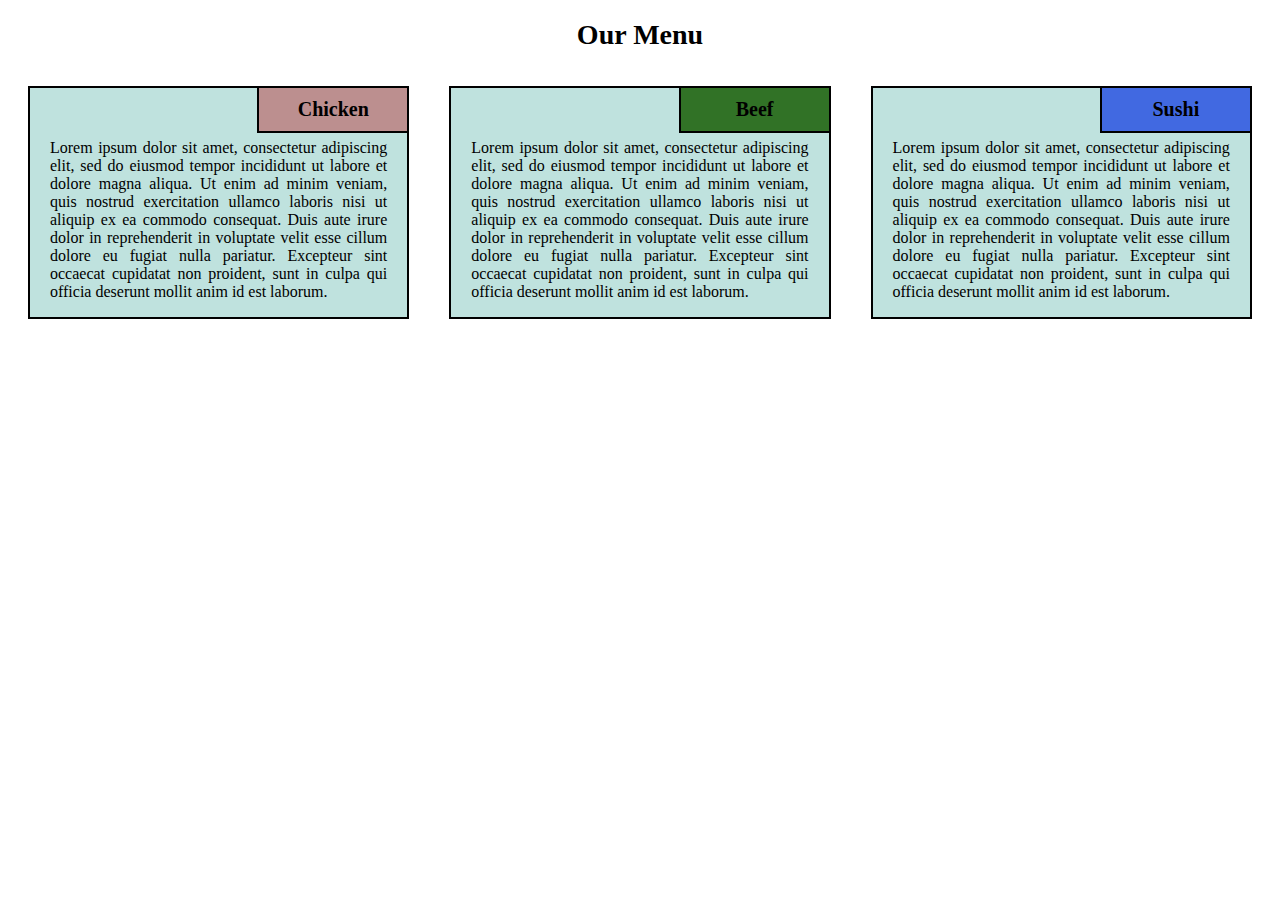
<file: module2-solution/index.html>
<!DOCTYPE html>
<html lang="en">
<head>
  <link rel="stylesheet" href="css/styles.css">
  <meta charset="utf-8">
  <meta name="viewport" content="width=device-width, initial-scale=1">
  <title>Assignment Solution for module 2</title>
</head>
<body>
  <h1>Our Menu</h1>
  <div class="row">
    <div class="cell col-md-4 col-sm-6 col-xs-12">
      <section>
        <div id="chicken" class="title">Chicken</div>
        <p>Lorem ipsum dolor sit amet, consectetur adipiscing elit, sed do eiusmod tempor incididunt ut labore et dolore magna aliqua. Ut enim ad minim veniam, quis nostrud exercitation ullamco laboris nisi ut aliquip ex ea commodo consequat. Duis aute irure dolor in reprehenderit in voluptate velit esse cillum dolore eu fugiat nulla pariatur. Excepteur sint occaecat cupidatat non proident, sunt in culpa qui officia deserunt mollit anim id est laborum.</p>
      </section> 
    </div>

    <div class="cell col-md-4 col-sm-6 col-xs-12">
      <section>
        <div id="beef" class="title">Beef</div>
        <p>Lorem ipsum dolor sit amet, consectetur adipiscing elit, sed do eiusmod tempor incididunt ut labore et dolore magna aliqua. Ut enim ad minim veniam, quis nostrud exercitation ullamco laboris nisi ut aliquip ex ea commodo consequat. Duis aute irure dolor in reprehenderit in voluptate velit esse cillum dolore eu fugiat nulla pariatur. Excepteur sint occaecat cupidatat non proident, sunt in culpa qui officia deserunt mollit anim id est laborum.</p>
      </section>
    </div>

    <div class="cell col-md-4 col-sm-12 col-xs-12">
      <section>
        <div id="sushi" class="title">Sushi</div>
        <p>Lorem ipsum dolor sit amet, consectetur adipiscing elit, sed do eiusmod tempor incididunt ut labore et dolore magna aliqua. Ut enim ad minim veniam, quis nostrud exercitation ullamco laboris nisi ut aliquip ex ea commodo consequat. Duis aute irure dolor in reprehenderit in voluptate velit esse cillum dolore eu fugiat nulla pariatur. Excepteur sint occaecat cupidatat non proident, sunt in culpa qui officia deserunt mollit anim id est laborum.</p>
      </section>
    </div>
  </div>
</body>
</html>
</file>
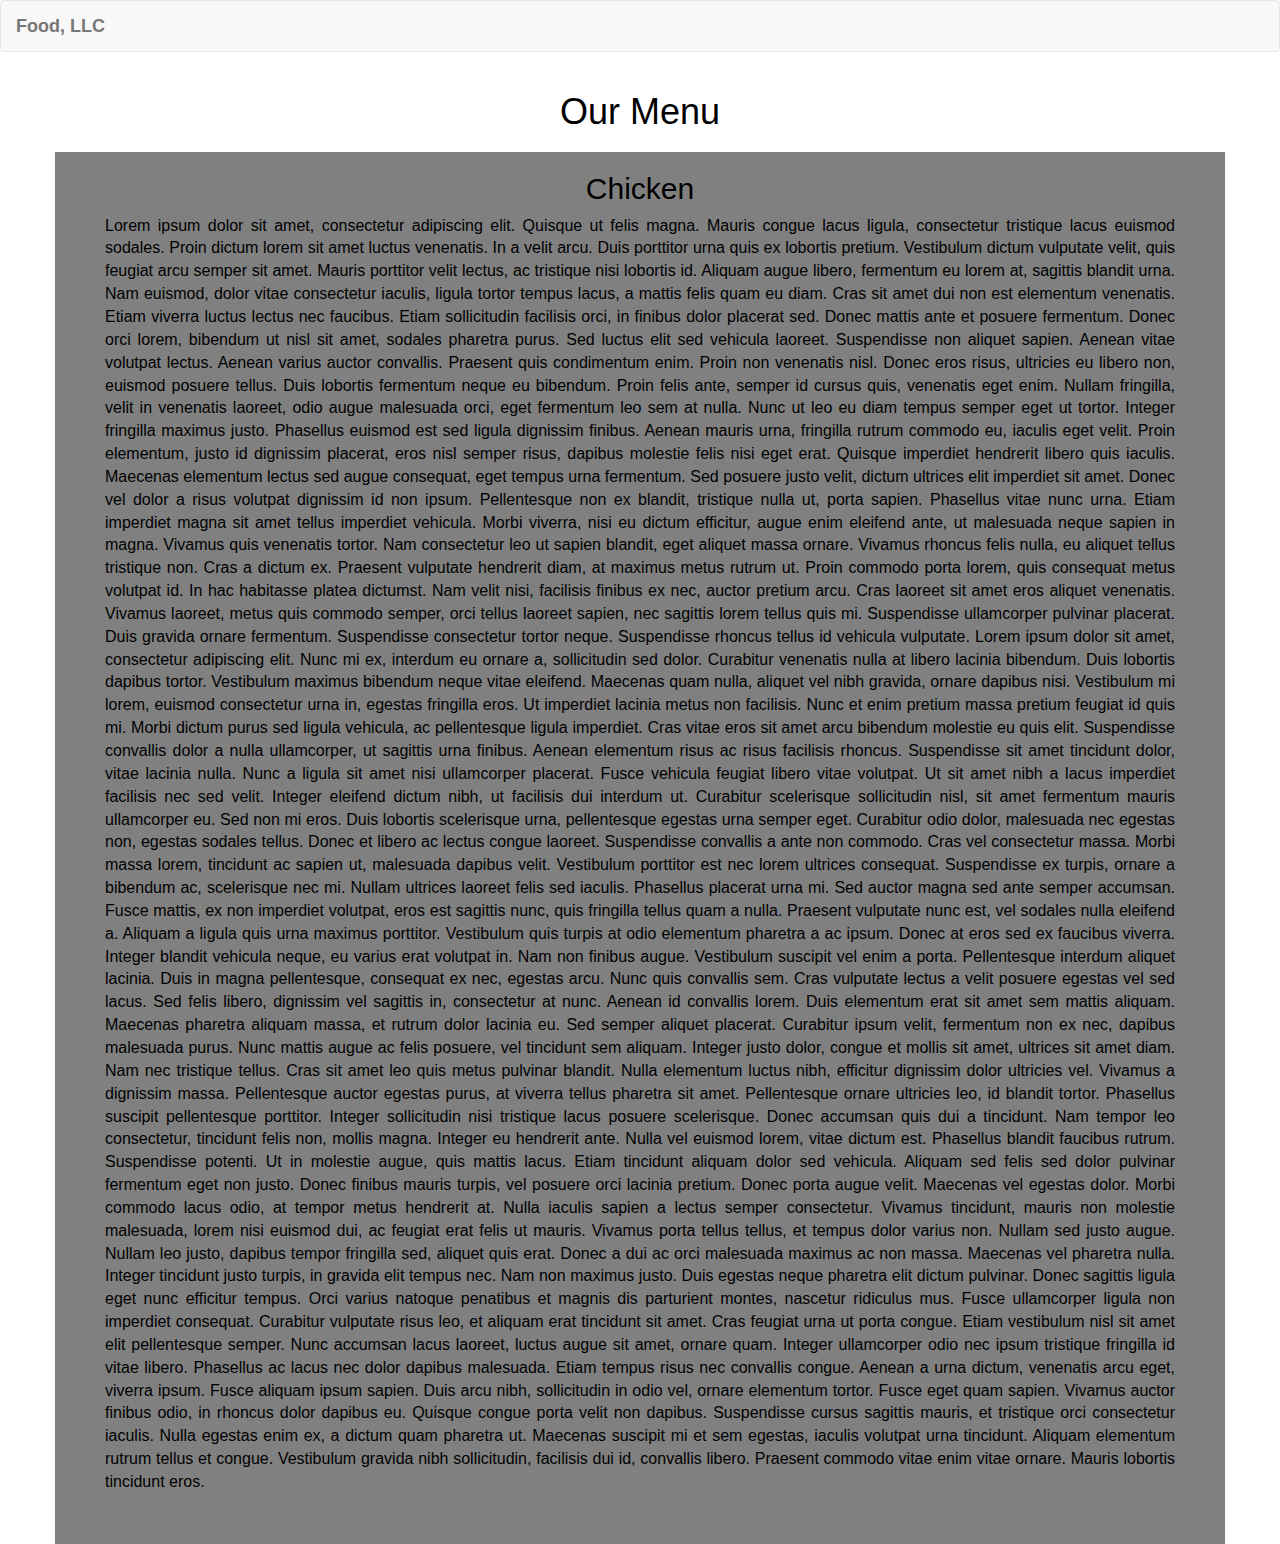
<file: module3-solution/index.html>
<!doctype html>
<html lang="en">
<head>
    <meta charset="utf-8">
    <meta http-equiv="X-UA-Compatible" content="IE=edge">
    <meta name="viewport" content="width=device-width, initial-scale=1">
    <title>Food, LLC</title>
    <link rel="stylesheet" href="css/bootstrap.min.css">
    <link rel="stylesheet" href="css/styles.css">
</head>
<body>
<header>
    <nav id="header-nav" class="navbar navbar-default">
        <div class="container-fluid">
            <div class="navbar-header">
                <a class="navbar-brand" href="index.html">Food, LLC</a>
                <button type="button" class="navbar-toggle collapsed" data-toggle="collapse"
                        data-target="#collapsable-nav"
                        aria-expanded="false">
                    <span class="sr-only">Toggle navigation</span>
                    <span class="icon-bar"></span>
                    <span class="icon-bar"></span>
                    <span class="icon-bar"></span>
                </button>
            </div>

            <div id="collapsable-nav" class="collapse navbar-collapse">
                <ul id="nav-list" class="nav navbar-nav navbar-right text-center">
                    <li class="visible-xs">
                        <a href="#">Chicken</a>
                    </li>
                    <li class="visible-xs">
                        <a href="#">Beef</a>
                    </li>
                    <li class="visible-xs">
                        <a href="#">Sushi</a>
                    </li>
                </ul>
            </div>
        </div>
    </nav>
</header>
<main>
    <div class="container">
        <div class="row">
            <h1 class="text-center">Our Menu</h1>
            <section class="col-xs-12">
                <h2 class="text-center">Chicken</h2>
                Lorem ipsum dolor sit amet, consectetur adipiscing elit. Quisque ut felis magna. Mauris congue lacus
                ligula, consectetur tristique lacus euismod sodales. Proin dictum lorem sit amet luctus venenatis. In a
                velit arcu. Duis porttitor urna quis ex lobortis pretium. Vestibulum dictum vulputate velit, quis
                feugiat arcu semper sit amet. Mauris porttitor velit lectus, ac tristique nisi lobortis id. Aliquam
                augue libero, fermentum eu lorem at, sagittis blandit urna. Nam euismod, dolor vitae consectetur
                iaculis, ligula tortor tempus lacus, a mattis felis quam eu diam. Cras sit amet dui non est elementum
                venenatis. Etiam viverra luctus lectus nec faucibus. Etiam sollicitudin facilisis orci, in finibus dolor
                placerat sed. Donec mattis ante et posuere fermentum. Donec orci lorem, bibendum ut nisl sit amet,
                sodales pharetra purus. Sed luctus elit sed vehicula laoreet.

                Suspendisse non aliquet sapien. Aenean vitae volutpat lectus. Aenean varius auctor convallis. Praesent
                quis condimentum enim. Proin non venenatis nisl. Donec eros risus, ultricies eu libero non, euismod
                posuere tellus. Duis lobortis fermentum neque eu bibendum. Proin felis ante, semper id cursus quis,
                venenatis eget enim.

                Nullam fringilla, velit in venenatis laoreet, odio augue malesuada orci, eget fermentum leo sem at
                nulla. Nunc ut leo eu diam tempus semper eget ut tortor. Integer fringilla maximus justo. Phasellus
                euismod est sed ligula dignissim finibus. Aenean mauris urna, fringilla rutrum commodo eu, iaculis eget
                velit. Proin elementum, justo id dignissim placerat, eros nisl semper risus, dapibus molestie felis nisi
                eget erat. Quisque imperdiet hendrerit libero quis iaculis. Maecenas elementum lectus sed augue
                consequat, eget tempus urna fermentum.

                Sed posuere justo velit, dictum ultrices elit imperdiet sit amet. Donec vel dolor a risus volutpat
                dignissim id non ipsum. Pellentesque non ex blandit, tristique nulla ut, porta sapien. Phasellus vitae
                nunc urna. Etiam imperdiet magna sit amet tellus imperdiet vehicula. Morbi viverra, nisi eu dictum
                efficitur, augue enim eleifend ante, ut malesuada neque sapien in magna. Vivamus quis venenatis tortor.
                Nam consectetur leo ut sapien blandit, eget aliquet massa ornare.

                Vivamus rhoncus felis nulla, eu aliquet tellus tristique non. Cras a dictum ex. Praesent vulputate
                hendrerit diam, at maximus metus rutrum ut. Proin commodo porta lorem, quis consequat metus volutpat id.
                In hac habitasse platea dictumst. Nam velit nisi, facilisis finibus ex nec, auctor pretium arcu. Cras
                laoreet sit amet eros aliquet venenatis.

                Vivamus laoreet, metus quis commodo semper, orci tellus laoreet sapien, nec sagittis lorem tellus quis
                mi. Suspendisse ullamcorper pulvinar placerat. Duis gravida ornare fermentum. Suspendisse consectetur
                tortor neque. Suspendisse rhoncus tellus id vehicula vulputate. Lorem ipsum dolor sit amet, consectetur
                adipiscing elit. Nunc mi ex, interdum eu ornare a, sollicitudin sed dolor. Curabitur venenatis nulla at
                libero lacinia bibendum. Duis lobortis dapibus tortor. Vestibulum maximus bibendum neque vitae eleifend.
                Maecenas quam nulla, aliquet vel nibh gravida, ornare dapibus nisi.

                Vestibulum mi lorem, euismod consectetur urna in, egestas fringilla eros. Ut imperdiet lacinia metus non
                facilisis. Nunc et enim pretium massa pretium feugiat id quis mi. Morbi dictum purus sed ligula
                vehicula, ac pellentesque ligula imperdiet. Cras vitae eros sit amet arcu bibendum molestie eu quis
                elit. Suspendisse convallis dolor a nulla ullamcorper, ut sagittis urna finibus. Aenean elementum risus
                ac risus facilisis rhoncus. Suspendisse sit amet tincidunt dolor, vitae lacinia nulla. Nunc a ligula sit
                amet nisi ullamcorper placerat. Fusce vehicula feugiat libero vitae volutpat. Ut sit amet nibh a lacus
                imperdiet facilisis nec sed velit. Integer eleifend dictum nibh, ut facilisis dui interdum ut. Curabitur
                scelerisque sollicitudin nisl, sit amet fermentum mauris ullamcorper eu.

                Sed non mi eros. Duis lobortis scelerisque urna, pellentesque egestas urna semper eget. Curabitur odio
                dolor, malesuada nec egestas non, egestas sodales tellus. Donec et libero ac lectus congue laoreet.
                Suspendisse convallis a ante non commodo. Cras vel consectetur massa. Morbi massa lorem, tincidunt ac
                sapien ut, malesuada dapibus velit. Vestibulum porttitor est nec lorem ultrices consequat.

                Suspendisse ex turpis, ornare a bibendum ac, scelerisque nec mi. Nullam ultrices laoreet felis sed
                iaculis. Phasellus placerat urna mi. Sed auctor magna sed ante semper accumsan. Fusce mattis, ex non
                imperdiet volutpat, eros est sagittis nunc, quis fringilla tellus quam a nulla. Praesent vulputate nunc
                est, vel sodales nulla eleifend a. Aliquam a ligula quis urna maximus porttitor. Vestibulum quis turpis
                at odio elementum pharetra a ac ipsum. Donec at eros sed ex faucibus viverra.

                Integer blandit vehicula neque, eu varius erat volutpat in. Nam non finibus augue. Vestibulum suscipit
                vel enim a porta. Pellentesque interdum aliquet lacinia. Duis in magna pellentesque, consequat ex nec,
                egestas arcu. Nunc quis convallis sem. Cras vulputate lectus a velit posuere egestas vel sed lacus. Sed
                felis libero, dignissim vel sagittis in, consectetur at nunc. Aenean id convallis lorem. Duis elementum
                erat sit amet sem mattis aliquam. Maecenas pharetra aliquam massa, et rutrum dolor lacinia eu. Sed
                semper aliquet placerat. Curabitur ipsum velit, fermentum non ex nec, dapibus malesuada purus. Nunc
                mattis augue ac felis posuere, vel tincidunt sem aliquam. Integer justo dolor, congue et mollis sit
                amet, ultrices sit amet diam.

                Nam nec tristique tellus. Cras sit amet leo quis metus pulvinar blandit. Nulla elementum luctus nibh,
                efficitur dignissim dolor ultricies vel. Vivamus a dignissim massa. Pellentesque auctor egestas purus,
                at viverra tellus pharetra sit amet. Pellentesque ornare ultricies leo, id blandit tortor. Phasellus
                suscipit pellentesque porttitor. Integer sollicitudin nisi tristique lacus posuere scelerisque. Donec
                accumsan quis dui a tincidunt. Nam tempor leo consectetur, tincidunt felis non, mollis magna.

                Integer eu hendrerit ante. Nulla vel euismod lorem, vitae dictum est. Phasellus blandit faucibus rutrum.
                Suspendisse potenti. Ut in molestie augue, quis mattis lacus. Etiam tincidunt aliquam dolor sed
                vehicula. Aliquam sed felis sed dolor pulvinar fermentum eget non justo. Donec finibus mauris turpis,
                vel posuere orci lacinia pretium. Donec porta augue velit. Maecenas vel egestas dolor. Morbi commodo
                lacus odio, at tempor metus hendrerit at.

                Nulla iaculis sapien a lectus semper consectetur. Vivamus tincidunt, mauris non molestie malesuada,
                lorem nisi euismod dui, ac feugiat erat felis ut mauris. Vivamus porta tellus tellus, et tempus dolor
                varius non. Nullam sed justo augue. Nullam leo justo, dapibus tempor fringilla sed, aliquet quis erat.
                Donec a dui ac orci malesuada maximus ac non massa. Maecenas vel pharetra nulla. Integer tincidunt justo
                turpis, in gravida elit tempus nec. Nam non maximus justo.

                Duis egestas neque pharetra elit dictum pulvinar. Donec sagittis ligula eget nunc efficitur tempus. Orci
                varius natoque penatibus et magnis dis parturient montes, nascetur ridiculus mus. Fusce ullamcorper
                ligula non imperdiet consequat. Curabitur vulputate risus leo, et aliquam erat tincidunt sit amet. Cras
                feugiat urna ut porta congue. Etiam vestibulum nisl sit amet elit pellentesque semper. Nunc accumsan
                lacus laoreet, luctus augue sit amet, ornare quam. Integer ullamcorper odio nec ipsum tristique
                fringilla id vitae libero.

                Phasellus ac lacus nec dolor dapibus malesuada. Etiam tempus risus nec convallis congue. Aenean a urna
                dictum, venenatis arcu eget, viverra ipsum. Fusce aliquam ipsum sapien. Duis arcu nibh, sollicitudin in
                odio vel, ornare elementum tortor. Fusce eget quam sapien. Vivamus auctor finibus odio, in rhoncus dolor
                dapibus eu. Quisque congue porta velit non dapibus. Suspendisse cursus sagittis mauris, et tristique
                orci consectetur iaculis. Nulla egestas enim ex, a dictum quam pharetra ut. Maecenas suscipit mi et sem
                egestas, iaculis volutpat urna tincidunt. Aliquam elementum rutrum tellus et congue. Vestibulum gravida
                nibh sollicitudin, facilisis dui id, convallis libero. Praesent commodo vitae enim vitae ornare. Mauris
                lobortis tincidunt eros.
            </section>
        </div>
    </div>
</main>
<script src="js/jquery-1.11.3.min.js"></script>
<script src="js/bootstrap.min.js"></script>
</body>
</html>
</file>
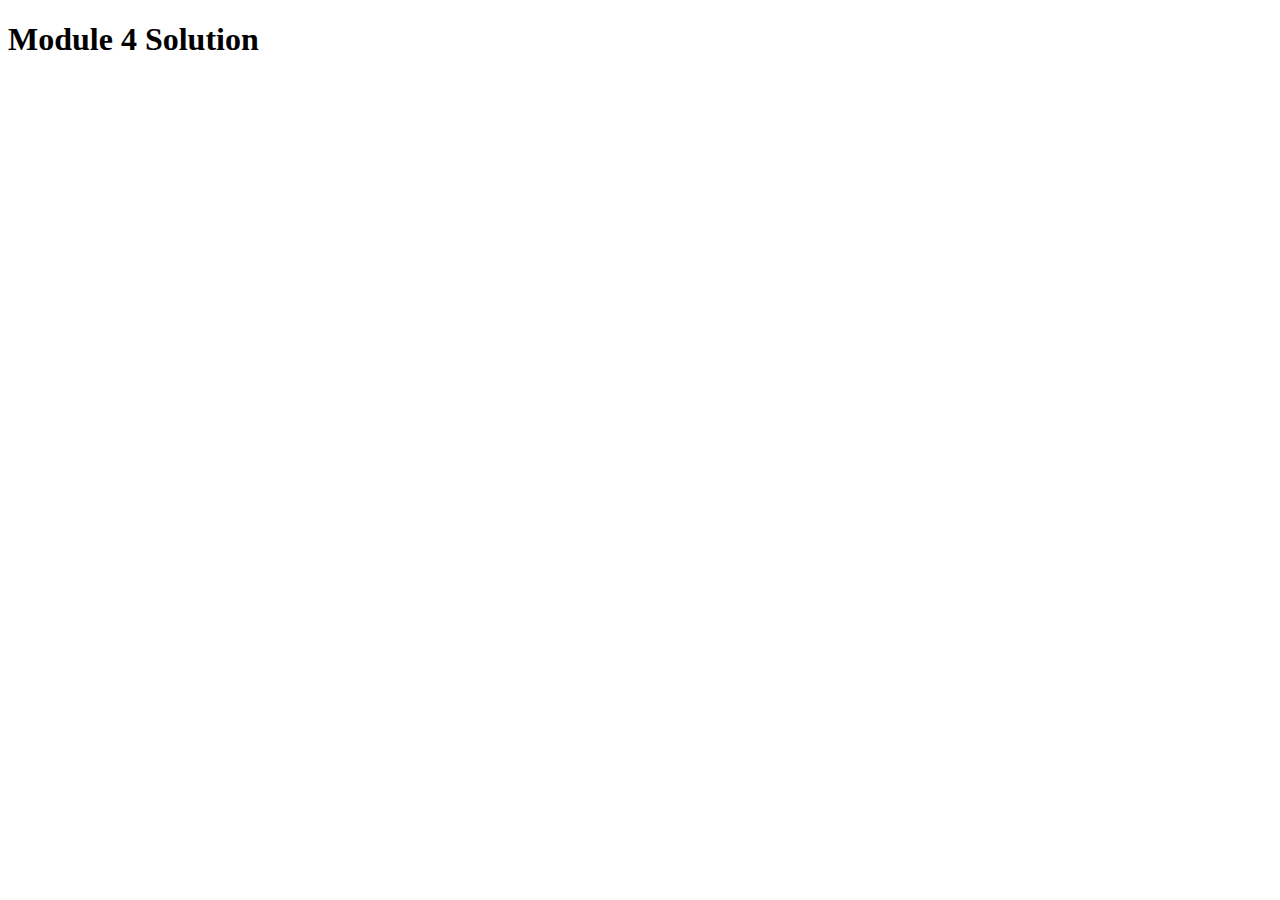
<file: module4-solution/index.html>
<!DOCTYPE html>
<html>
<head>
  <meta charset="utf-8">
  <title>Module 4 Solution</title>
  <script src="SpeakHello.js"></script>
  <script src="SpeakGoodBye.js"></script>
  <script src="script.js"></script>
</head>
<body>
  <h1>Module 4 Solution</h1>
</body>
</html>
</file>
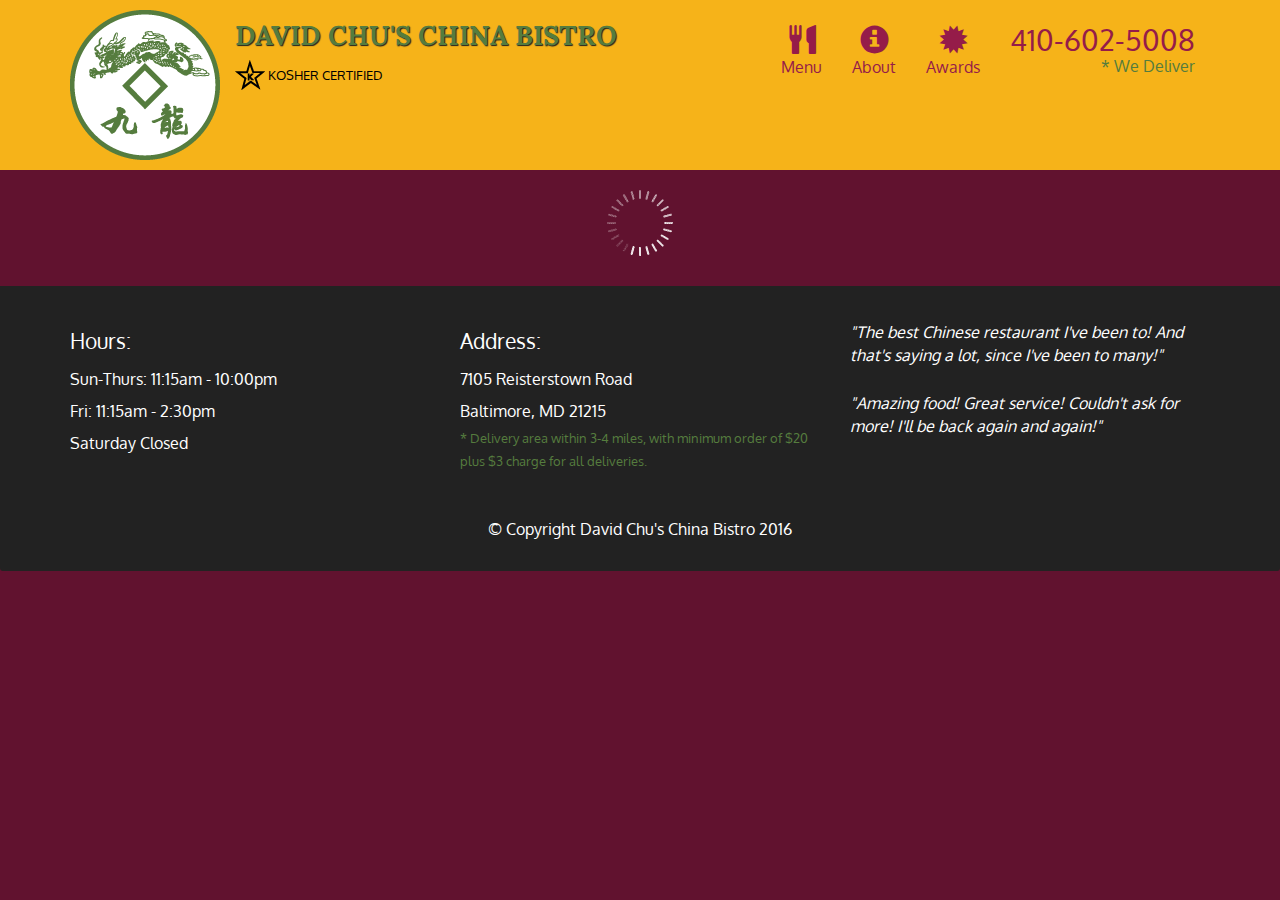
<file: module5-solution/index.html>
<!doctype html>
<html lang="en">
  <head>
    <meta charset="utf-8">
    <meta http-equiv="X-UA-Compatible" content="IE=edge">
    <meta name="viewport" content="width=device-width, initial-scale=1">
    <title>David Chu's China Bistro</title>
    <link rel="stylesheet" href="css/bootstrap.min.css">
    <link rel="stylesheet" href="css/styles.css">
    <link href='https://fonts.googleapis.com/css?family=Oxygen:400,300,700' rel='stylesheet' type='text/css'>
    <link href='https://fonts.googleapis.com/css?family=Lora' rel='stylesheet' type='text/css'>
  </head>
<body>
  <header>
    <nav id="header-nav" class="navbar navbar-default">
      <div class="container">
        <div class="navbar-header">
          <a href="index.html" class="pull-left visible-md visible-lg">
            <div id="logo-img" alt="Logo image"></div>
          </a>

          <div class="navbar-brand">
            <a href="index.html"><h1>David Chu's China Bistro</h1></a>
            <p>
              <img src="images/star-k-logo.png" alt="Kosher certification">
              <span>Kosher Certified</span>
            </p>
          </div>

          <button id="navbarToggle" type="button" class="navbar-toggle collapsed" data-toggle="collapse" data-target="#collapsable-nav" aria-expanded="false">
            <span class="sr-only">Toggle navigation</span>
            <span class="icon-bar"></span>
            <span class="icon-bar"></span>
            <span class="icon-bar"></span>
          </button>
        </div>
        
        <div id="collapsable-nav" class="collapse navbar-collapse">
           <ul id="nav-list" class="nav navbar-nav navbar-right">
            <li id="navHomeButton" class="visible-xs active">
              <a href="index.html">
                <span class="glyphicon glyphicon-home"></span> Home</a>
            </li>
            <li id="navMenuButton">
              <a href="#" onclick="$dc.loadMenuCategories();">
                <span class="glyphicon glyphicon-cutlery"></span><br class="hidden-xs"> Menu</a>
            </li>
            <li>
              <a href="#">
                <span class="glyphicon glyphicon-info-sign"></span><br class="hidden-xs"> About</a>
            </li>
            <li>
              <a href="#">
                <span class="glyphicon glyphicon-certificate"></span><br class="hidden-xs"> Awards</a>
            </li>
            <li id="phone" class="hidden-xs">
              <a href="tel:410-602-5008">
                <span>410-602-5008</span></a><div>* We Deliver</div>
            </li>
          </ul><!-- #nav-list -->
        </div><!-- .collapse .navbar-collapse -->
      </div><!-- .container -->
    </nav><!-- #header-nav -->
  </header>

  <div id="call-btn" class="visible-xs">
    <a class="btn" href="tel:410-602-5008">
    <span class="glyphicon glyphicon-earphone"></span>
    410-602-5008
    </a>
  </div>
  <div id="xs-deliver" class="text-center visible-xs">* We Deliver</div>

  <div id="main-content" class="container"></div>

  <footer class="panel-footer">
    <div class="container">
      <div class="row">
        <section id="hours" class="col-sm-4">
          <span>Hours:</span><br>
          Sun-Thurs: 11:15am - 10:00pm<br>
          Fri: 11:15am - 2:30pm<br>
          Saturday Closed
          <hr class="visible-xs">
        </section>
        <section id="address" class="col-sm-4">
          <span>Address:</span><br>
          7105 Reisterstown Road<br>
          Baltimore, MD 21215
          <p>* Delivery area within 3-4 miles, with minimum order of $20 plus $3 charge for all deliveries.</p>
          <hr class="visible-xs">
        </section>
        <section id="testimonials" class="col-sm-4">
          <p>"The best Chinese restaurant I've been to! And that's saying a lot, since I've been to many!"</p>
          <p>"Amazing food! Great service! Couldn't ask for more! I'll be back again and again!"</p>
        </section>
      </div>
      <div class="text-center">&copy; Copyright David Chu's China Bistro 2016</div>
    </div>
  </footer>

  <!-- jQuery (Bootstrap JS plugins depend on it) -->
  <script src="js/jquery-2.1.4.min.js"></script>
  <script src="js/bootstrap.min.js"></script>
  <script src="js/ajax-utils.js"></script>
  <script src="js/script.js"></script>
</body>
</html>
</file>
<file: module2-solution/css/styles.css>
* {
  box-sizing: border-box;
  font-family: Montserrat;
}

h1 {
  margin-bottom: 15px;
  text-align: center;
  color: black;
  font-size: 1.75em;
}

.cell {
  float: left;
}

section {
  border: 2px solid black;
  position: relative;
  padding: 35px 20px 0;
  margin:  20px;
  background-color: #BFE2DE;
}

.title {
  border-bottom: 2px solid black;
  border-left: 2px solid black;
  position: absolute;
  padding: 10px;
  width: 150px;
  text-align: center;
  font-size: 1.25em;
  font-weight: bold;
  right: 0;
  top:  0;
}

#chicken {
  background-color: rosybrown;
}

#beef {
  background-color: #317226;
}

#sushi {
  background-color: royalblue;
}

p {
  color: black;
  text-align: justify;
}

@media (min-width: 992px) {
  .col-md-1 {
    width: 8.33%;
  }
  .col-md-2 {
    width: 16.66%;
  }
  .col-md-3 {
    width: 25%;
  }
  .col-md-4 {
    width: 33.33%;
  }
  .col-md-5 {
    width: 41.66%;
  }
  .col-md-6 {
    width: 50%;
  }
  .col-md-7 {
    width: 58.33%;
  }
  .col-md-8 {
    width: 66.66%;
  }
  .col-md-9 {
    width: 74.99%;
  }
  .col-md-10 {
    width: 83.33%;
  }
  .col-md-11 {
    width: 91.66%;
  }
  .col-md-12 {
    width: 100%;
  }
}

@media (min-width: 768px) and (max-width: 991px) {
  .col-sm-1 {
    width: 8.33%;
  }
  .col-sm-2 {
    width: 16.66%;
  }
  .col-sm-3 {
    width: 25%;
  }
  .col-sm-4 {
    width: 33.33%;
  }
  .col-sm-5 {
    width: 41.66%;
  }
  .col-sm-6 {
    width: 50%;
  }
  .col-sm-7 {
    width: 58.33%;
  }
  .col-sm-8 {
    width: 66.66%;
  }
  .col-sm-9 {
    width: 74.99%;
  }
  .col-sm-10 {
    width: 83.33%;
  }
  .col-sm-11 {
    width: 91.66%;
  }
  .col-sm-12 {
    width: 100%;
  }
}

@media (max-width: 767px) {
  .col-xs-1 {
    width: 8.33%;
  }
  .col-xs-2 {
    width: 16.66%;
  }
  .col-xs-3 {
    width: 25%;
  }
  .col-xs-4 {
    width: 33.33%;
  }
  .col-xs-5 {
    width: 41.66%;
  }
  .col-xs-6 {
    width: 50%;
  }
  .col-xs-7 {
    width: 58.33%;
  }
  .col-xs-8 {
    width: 66.66%;
  }
  .col-xs-9 {
    width: 74.99%;
  }
  .col-xs-10 {
    width: 83.33%;
  }
  .col-xs-11 {
    width: 91.66%;
  }
  .col-xs-12 {
    width: 100%;
  }
}
</file>
<file: module3-solution/css/styles.css>
body {
  font-size: 16px;
  color: black;
}

.navbar-brand {
    font-weight: bold;
}

#nav-list {
    background-color: white;
    margin-top: 0;
    margin-bottom: 0;
}

#nav-list > li {
    border: 1px solid #F5F5F5;
}

section.col-xs-12 {
    background-color: grey;
    padding: 0 50px 50px;
    text-align: justify;
}

h1 {
    margin-bottom: 20px;
}
</file>
<file: module5-solution/css/styles.css>
body {
  font-size: 16px;
  color: #fff;
  background-color: #61122f;
  font-family: 'Oxygen', sans-serif;
}

/** HEADER **/
#header-nav {
  background-color: #f6b319;
  border-radius: 0;
  border: 0;
}

#logo-img {
  background: url('../images/restaurant-logo_large.png') no-repeat;
  width: 150px;
  height: 150px;
  margin: 10px 15px 10px 0;
}

.navbar-brand {
  padding-top: 25px;
}
.navbar-brand h1 { /* Restaurant name */
  font-family: 'Lora', serif;
  color: #557c3e;
  font-size: 1.5em;
  text-transform: uppercase;
  font-weight: bold;
  text-shadow: 1px 1px 1px #222;
  margin-top: 0;
  margin-bottom: 0;
  line-height: .75;
}
.navbar-brand a:hover, .navbar-brand a:focus {
  text-decoration: none;
}
.navbar-brand p { /* Kosher cert */
  color: #000;
  text-transform: uppercase;
  font-size: .7em;
  margin-top: 15px;
}
.navbar-brand p span { /* Star-K */
  vertical-align: middle;
}

#nav-list {
  margin-top: 10px;
}
#nav-list a {
  color: #951C49;
  text-align: center;
}
#nav-list a:hover {
  background: #E7E7E7;
}
#nav-list a span {
  font-size: 1.8em;
}

#phone {
  margin-top: 5px;
}
#phone a { /* Phone number */
  text-align: right;
  padding-bottom: 0;
}
#phone div { /* We Deliver */
  color: #557c3e;
  text-align: right;
  padding-right: 15px;
}

.navbar-header button.navbar-toggle, .navbar-header .icon-bar {
  border: 1px solid #61122f;
}
.navbar-header button.navbar-toggle {
  clear: both;
  margin-top: -30px;
}
/* END HEADER */

/* FOOTER */
.panel-footer {
  margin-top: 30px;
  padding-top: 35px;
  padding-bottom: 30px;
  background-color: #222;
  border-top: 0;
}
.panel-footer div.row {
  margin-bottom: 35px;
}
#hours, #address {
  line-height: 2;
}
#hours > span, #address > span {
  font-size: 1.3em;
}
#address p {
  color: #557c3e;
  font-size: .8em;
  line-height: 1.8;
}
#testimonials {
  font-style: italic;
}
#testimonials p:nth-child(2) {
  margin-top: 25px;
}
/* END FOOTER */



/* HOME PAGE */
.container .jumbotron {
  box-shadow: 0 0 50px #3F0C1F;
  border: 2px solid #3F0C1F;
}

#menu-tile, #specials-tile, #map-tile {
  height: 250px;
  width: 100%;
  margin-bottom: 15px;
  position: relative;
  border: 2px solid #3F0C1F;
  overflow: hidden;
}
#menu-tile:hover, #specials-tile:hover, #map-tile:hover {
  box-shadow: 0 1px 5px 1px #cccccc;
}
#menu-tile {
  background: url('../images/menu-tile.jpg') no-repeat;
  background-position: center;
}
#specials-tile {
  background: url('../images/specials-tile.jpg') no-repeat;
  background-position: center;
}
#menu-tile span, #specials-tile span, #map-tile span {
  position: absolute;
  bottom: 0;
  right: 0;
  width: 100%;
  text-align: center;
  font-size: 1.6em;
  text-transform: uppercase;
  background-color: #000;
  color: #fff;
  opacity: .8;
}
/* END HOME PAGE */

/* MENU CATEGORIES PAGE */
.category-tile { 
  position: relative;
  border: 2px solid #3F0C1F;
  overflow: hidden;
  width: 200px;
  height: 200px;
  margin: 0 auto 15px;
}
.category-tile span {
  position: absolute;
  bottom: 0;
  right: 0;
  width: 100%;
  text-align: center;
  font-size: 1.2em;
  text-transform: uppercase;
  background-color: #000;
  color: #fff;
  opacity: .8;
}
.category-tile:hover {
  box-shadow: 0 1px 5px 1px #cccccc;
}

#menu-categories-title + div {
  margin-bottom: 50px;
}
/* END MENU CATEGORIES PAGE */

/* SINGLE CATEGORY PAGE */
.menu-item-tile {
  margin-bottom: 25px;
}
.menu-item-tile hr {
  width: 80%;
}
.menu-item-tile .menu-item-price {
  font-size: 1.1em;
  text-align: right;
  margin-top: -15px;
  margin-right: -15px;
}
.menu-item-tile .menu-item-price span {
  font-size: .6em;
}
.menu-item-photo {
  position: relative;
  border: 2px solid #3F0C1F; 
  overflow: hidden;
  padding: 0;
  margin-right: -15px;
  margin-left: auto;
  margin-bottom: 20px;
  max-width: 250px;
}
.menu-item-photo div {
  position: absolute;
  bottom: 0;
  right: 0;
  width: 80px;
  background-color: #557c3e;
  text-align: center;
}
.menu-item-description {
  padding-right: 30px;
}
h3.menu-item-title {
  margin: 0 0 10px;
}
.menu-item-details {
  font-size: .9em;
  font-style: italic;
}
/* END SINGLE CATEGORY PAGE */


/********** Large devices only **********/
@media (min-width: 1200px) {
  .container .jumbotron {
    background: url('../images/jumbotron_1200.jpg') no-repeat;
    height: 675px;
  }
}

/********** Medium devices only **********/
@media (min-width: 992px) and (max-width: 1199px) {
  /* Header */
  #logo-img {
    background: url('../images/restaurant-logo_medium.png') no-repeat;
    width: 100px;
    height: 100px;
    margin: 5px 5px 5px 0;
  }
  /* End Header */

  /* Home Page */
  .container .jumbotron {
    background: url('../images/jumbotron_992.jpg') no-repeat;
    height: 558px;
  }
  /* End Home Page */
}

/********** Small devices only **********/
@media (min-width: 768px) and (max-width: 991px) {
  /* Home Page */
  .container .jumbotron {
    background: url('../images/jumbotron_768.jpg') no-repeat;
    height: 432px;
  }
  /* End Home Page */
}

/********** Extra small devices only **********/
@media (max-width: 767px) {
  /* Header */
  .navbar-brand {
    padding-top: 10px;
    height: 80px;
  }
  .navbar-brand h1 { /* Restaurant name */
    padding-top: 10px;
    font-size: 5vw; /* 1vw = 1% of viewport width */
  }
  .navbar-brand p { /* Kosher cert */
    font-size: .6em;
    margin-top: 12px;
  }
  .navbar-brand p img { /* Star-K */
    height: 20px;
  }

  #collapsable-nav a { /* Collapsed nav menu text */
    font-size: 1.2em;
  }
  #collapsable-nav a span { /* Collapsed nav menu glyph */
    font-size: 1em;
    margin-right: 5px;
  }

  #call-btn > a {
    font-size: 1.5em;
    display: block;
    margin: 0 20px;
    padding: 10px;
    border: 2px solid #fff;
    background-color: #f6b319;
    color: #951c49;
  }
  #xs-deliver {
    margin-top: 5px;
    font-size: .7em;
    letter-spacing: .1em;
    text-transform: uppercase;
  }
  /* End Header */

  /* Footer */
  .panel-footer section {
    margin-bottom: 30px;
    text-align: center;
  }
  .panel-footer section:nth-child(3) {
    margin-bottom: 0; /* margin already exists on the whole row */
  }
  .panel-footer section hr {
    width: 50%;
  }
  /* End Footer */

  /* Home Page */
  .container .jumbotron {
    margin-top: 30px;
    padding: 0;
  }
  #menu-tile, #specials-tile {
    width: 360px;
    margin: 0 auto 15px;
  }

  .menu-item-photo {
    margin-right: auto;
  }
  .menu-item-tile .menu-item-price {
    text-align: center;
  }
  .menu-item-description {
    text-align: center;;
  }
}


/********** Super extra small devices Only :-) (e.g., iPhone 4) **********/
@media (max-width: 479px) {
  /* Header */
  .navbar-brand h1 { /* Restaurant name */
    padding-top: 5px;
    font-size: 6vw;
  }
  /* End Header */
  
  /* Home page */
  #menu-tile, #specials-tile {
    width: 280px;
    margin: 0 auto 15px;
  }

  .col-xxs-12 {
    position: relative;
    min-height: 1px;
    padding-right: 15px;
    padding-left: 15px;
    float: left;
    width: 100%;
  }
}
</file>
